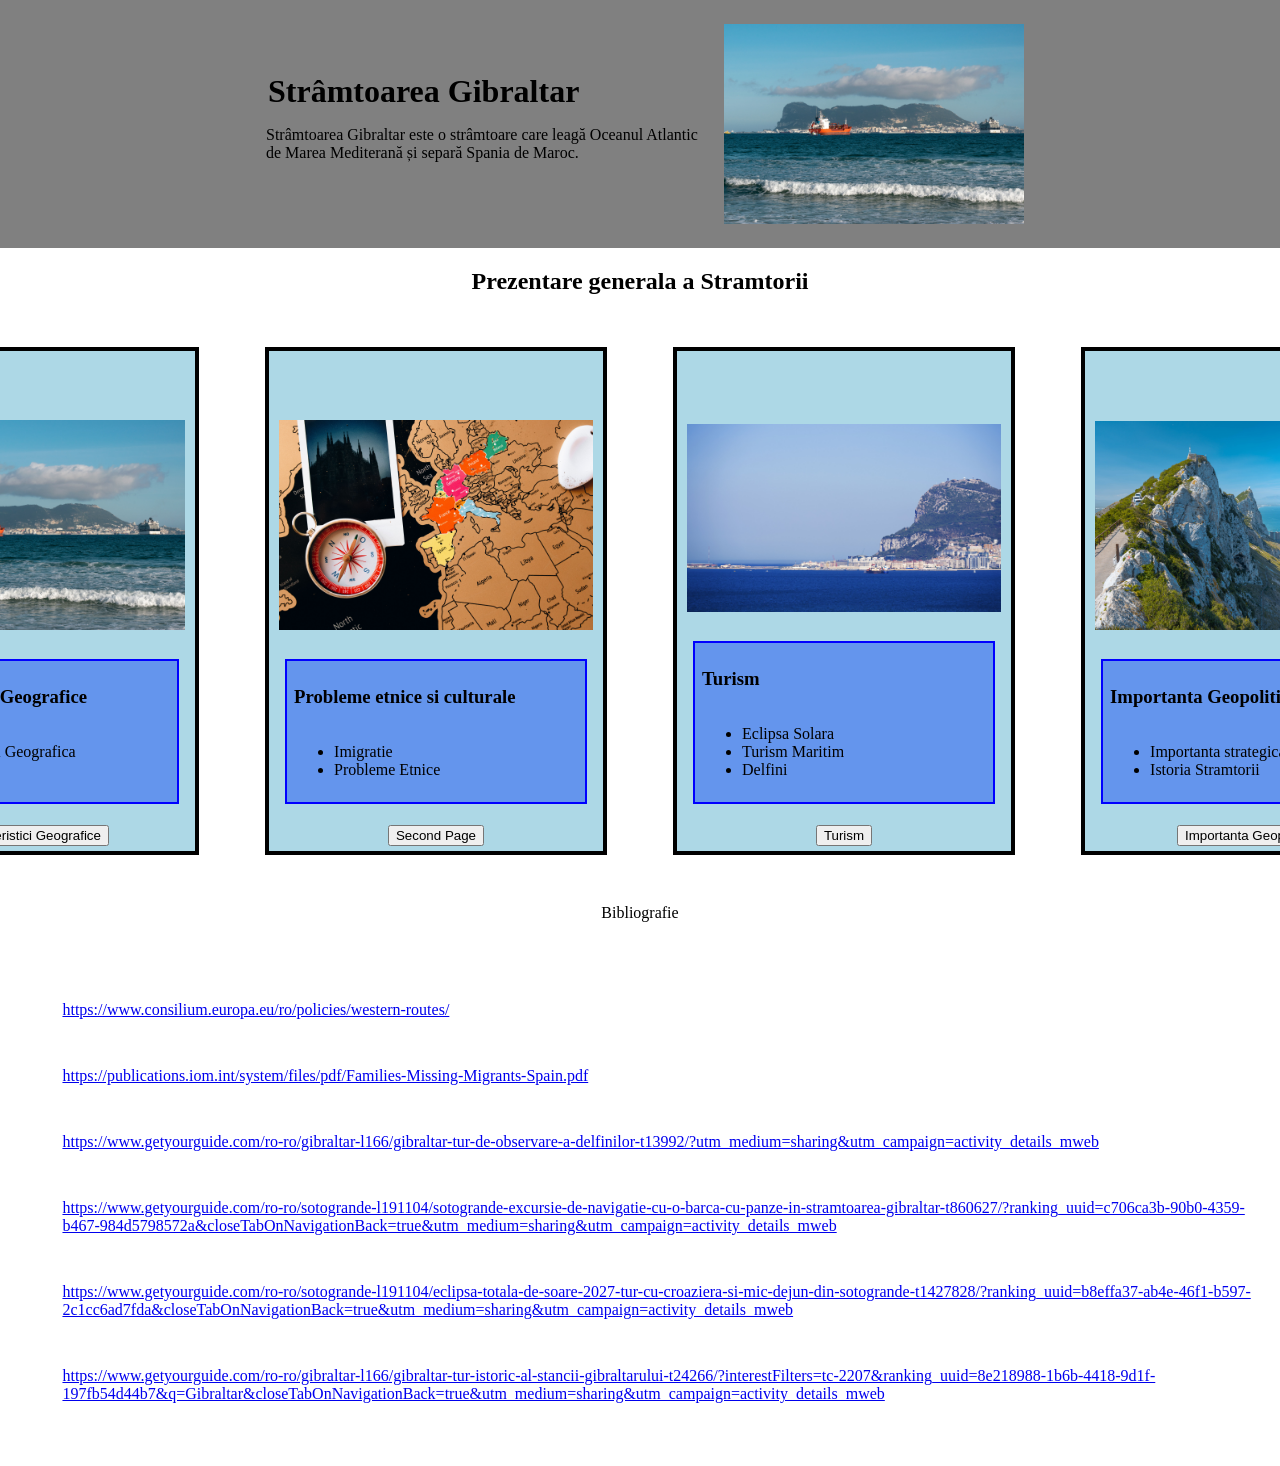
<file: index.html>
<!DOCTYPE html>
<html>
    <head>
        <title>Proiect Geografie</title>
        <link rel="stylesheet" href="./styles/main-style.css">
    </head>
    <body>
        <div class="header">
            <div class="title">
                <h1>Strâmtoarea Gibraltar</h1>
                <p>Strâmtoarea Gibraltar este o strâmtoare care leagă Oceanul Atlantic de Marea Mediterană și separă Spania de Maroc.</p>
            </div>
        <div class="title-img">
            <img src="./images/marea.jpg">
        </div>
        </div>

        <section class="info-section">
            <h2>Prezentare generala a Stramtorii</h2>
            <div class="info-container">
                <div class="info">
                    <div class="info-img">
                        <img src="images/marea.jpg">
                    </div>
                    <div class="info-text">
                        <h3>Caracteristici Geografice</h3>
                        <ul>
                            <li>Localizarea Geografica</li>
                            <li>Climat</li>
                        </ul>
                    </div>
                    <div class="info-button">
                        <a href="./pages/1.html"><button>Caracteristici Geografice</button></a>
                    </div>
                </div>
                <div class="info">
                    <div class="info-img">
                        <img src="images/spain.jpg">
                    </div>
                    <div class="info-text">
                        <h3>Probleme etnice si culturale</h3>
                        <ul>
                            <li>Imigratie</li>
                            <li>Probleme Etnice</li>
                        </ul>
                    </div>
                    <div class="info-button">
                        <a href="./pages/2.html"><button>Second Page</button></a>
                    </div>
                </div>
                <div class="info">
                    <div class="info-img">
                        <img src="images/c.jpg">
                    </div>
                    <div class="info-text">
                        <h3>Turism</h3>
                        <ul>
                            <li>Eclipsa Solara</li>
                            <li>Turism Maritim</li>
                            <li>Delfini</li>
                        </ul>
                    </div>
                    <div class="info-button">
                        <a href="./pages/3.html"><button>Turism</button></a>
                    </div>
                </div>
                <div class="info">
                    <div class="info-img">
                        <img src="images/mount.jpg">
                    </div>
                    <div class="info-text">
                        <h3>Importanta Geopolitica</h3>
                        <ul>
                            <li>Importanta strategica</li>
                            <li>Istoria Stramtorii</li>
                        </ul>
                    </div>
                    <div class="info-button">
                        <a href="./pages/4.html"><button>Importanta Geopolitica</button></a>
                    </div>
                </div>
            </div>
        </section>
        <section class="bb-section">
            <p>Bibliografie</p>
            <div class="bb-info">
                <div class="bb">
                    <a href="https://www.consilium.europa.eu/ro/policies/western-routes/">https://www.consilium.europa.eu/ro/policies/western-routes/</a>
                </div>
                <div class="bb">
                    <a href="https://publications.iom.int/system/files/pdf/Families-Missing-Migrants-Spain.pdf">https://publications.iom.int/system/files/pdf/Families-Missing-Migrants-Spain.pdf</a>
                </div>
                <div class="bb">
                    <a href="https://www.getyourguide.com/ro-ro/gibraltar-l166/gibraltar-tur-de-observare-a-delfinilor-t13992/?utm_medium=sharing&utm_campaign=activity_details_mweb">https://www.getyourguide.com/ro-ro/gibraltar-l166/gibraltar-tur-de-observare-a-delfinilor-t13992/?utm_medium=sharing&utm_campaign=activity_details_mweb</a>
                </div>
                <div class="bb">
                    <a href="https://www.getyourguide.com/ro-ro/sotogrande-l191104/sotogrande-excursie-de-navigatie-cu-o-barca-cu-panze-in-stramtoarea-gibraltar-t860627/?ranking_uuid=c706ca3b-90b0-4359-b467-984d5798572a&closeTabOnNavigationBack=true&utm_medium=sharing&utm_campaign=activity_details_mweb">https://www.getyourguide.com/ro-ro/sotogrande-l191104/sotogrande-excursie-de-navigatie-cu-o-barca-cu-panze-in-stramtoarea-gibraltar-t860627/?ranking_uuid=c706ca3b-90b0-4359-b467-984d5798572a&closeTabOnNavigationBack=true&utm_medium=sharing&utm_campaign=activity_details_mweb</a>
                </div>
                <div class="bb">
                    <a href="https://www.getyourguide.com/ro-ro/sotogrande-l191104/eclipsa-totala-de-soare-2027-tur-cu-croaziera-si-mic-dejun-din-sotogrande-t1427828/?ranking_uuid=b8effa37-ab4e-46f1-b597-2c1cc6ad7fda&closeTabOnNavigationBack=true&utm_medium=sharing&utm_campaign=activity_details_mweb">https://www.getyourguide.com/ro-ro/sotogrande-l191104/eclipsa-totala-de-soare-2027-tur-cu-croaziera-si-mic-dejun-din-sotogrande-t1427828/?ranking_uuid=b8effa37-ab4e-46f1-b597-2c1cc6ad7fda&closeTabOnNavigationBack=true&utm_medium=sharing&utm_campaign=activity_details_mweb</a>
                </div>
                <div class="bb">
                    <a href="https://www.getyourguide.com/ro-ro/gibraltar-l166/gibraltar-tur-istoric-al-stancii-gibraltarului-t24266/?interestFilters=tc-2207&ranking_uuid=8e218988-1b6b-4418-9d1f-197fb54d44b7&q=Gibraltar&closeTabOnNavigationBack=true&utm_medium=sharing&utm_campaign=activity_details_mweb">https://www.getyourguide.com/ro-ro/gibraltar-l166/gibraltar-tur-istoric-al-stancii-gibraltarului-t24266/?interestFilters=tc-2207&ranking_uuid=8e218988-1b6b-4418-9d1f-197fb54d44b7&q=Gibraltar&closeTabOnNavigationBack=true&utm_medium=sharing&utm_campaign=activity_details_mweb</a>
                </div>
            </div>
        </section>
    </body>
</html>
</file>
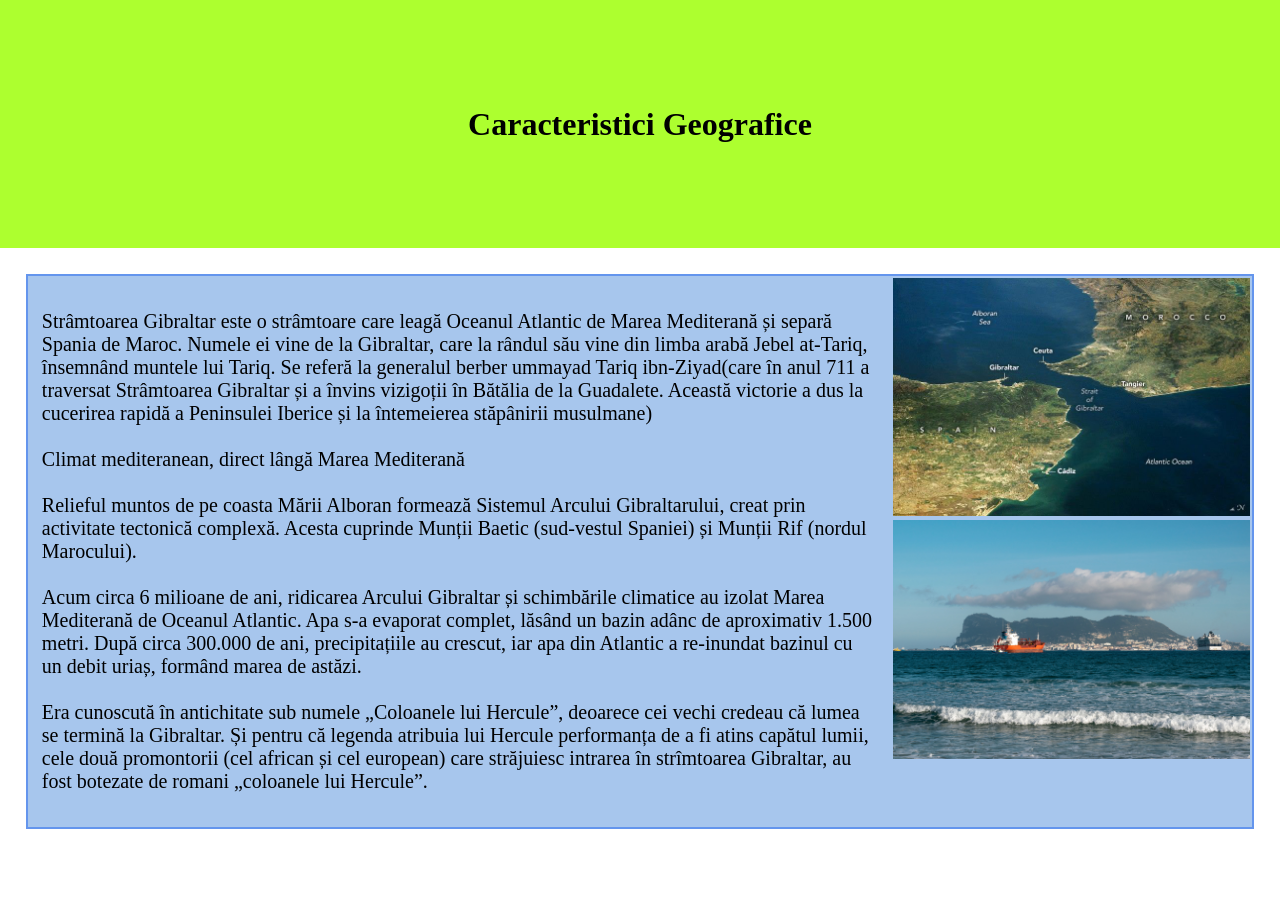
<file: pages/1.html>
<!DOCTYPE html>
<html>
    <head>
        <title>Caracteristici Geografice</title>
        <link rel="stylesheet" href="../styles/second-style.css">
    </head>
    <body>
        <div class="header1">
            <div class="title">
                <h1>Caracteristici Geografice</h1>
            </div>
        </div>
        <section class="content">
            <div class="text">
                <p>
                Strâmtoarea Gibraltar este o strâmtoare care leagă Oceanul Atlantic de Marea Mediterană și separă Spania de Maroc. Numele ei vine de la Gibraltar, care la rândul său vine din limba arabă Jebel at-Tariq, însemnând muntele lui Tariq. Se referă la generalul berber ummayad Tariq ibn-Ziyad(care în anul 711 a traversat Strâmtoarea Gibraltar și a învins vizigoții în Bătălia de la Guadalete. Această victorie a dus la cucerirea rapidă a Peninsulei Iberice și la întemeierea stăpânirii musulmane)
                <br>
                <br>
                Climat mediteranean, direct lângă Marea Mediterană
                <br>
                <br>
                Relieful muntos de pe coasta Mării Alboran formează Sistemul Arcului Gibraltarului, creat prin activitate tectonică complexă. Acesta cuprinde Munții Baetic (sud-vestul Spaniei) și Munții Rif (nordul Marocului).
                <br>
                <br>
                Acum circa 6 milioane de ani, ridicarea Arcului Gibraltar și schimbările climatice au izolat Marea Mediterană de Oceanul Atlantic. Apa s-a evaporat complet, lăsând un bazin adânc de aproximativ 1.500 metri. După circa 300.000 de ani, precipitațiile au crescut, iar apa din Atlantic a re-inundat bazinul cu un debit uriaș, formând marea de astăzi.
                <br>
                <br>
                Era cunoscută în antichitate sub numele „Coloanele lui Hercule”, deoarece cei vechi credeau că lumea se termină la Gibraltar. Și pentru că legenda atribuia lui Hercule performanța de a fi atins capătul lumii, cele două promontorii (cel african și cel european) care străjuiesc intrarea în strîmtoarea Gibraltar, au fost botezate de romani „coloanele lui Hercule”.
                </p>
            </div>
            <div class="pics">
                <img src="../images/str.png">
                <img src="../images/marea.jpg">
            </div>
        </section>
    </body>
</html>
</file>
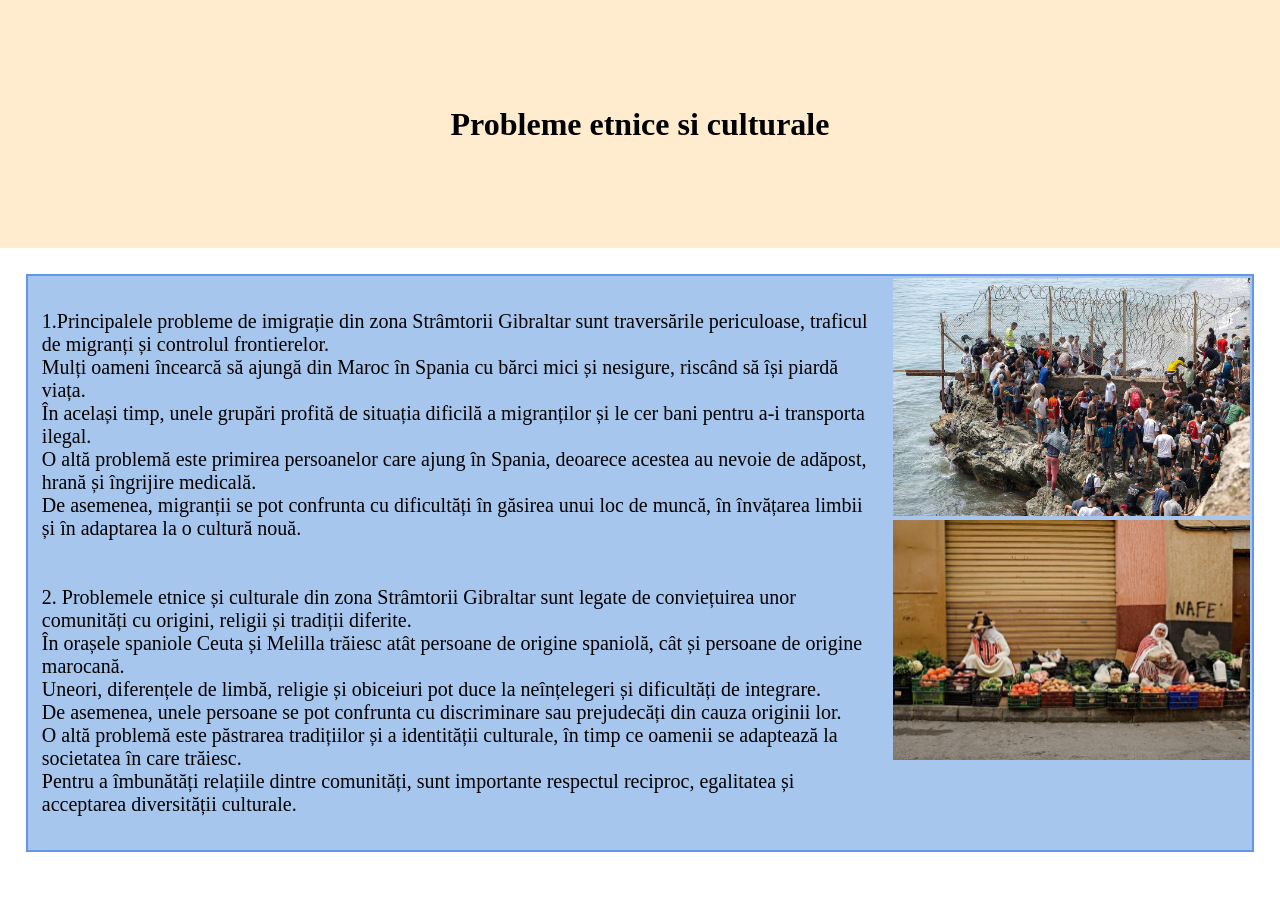
<file: pages/2.html>
<!DOCTYPE html>
<html>
    <head>
        <title>Probleme etnice si culturale</title>
        <link rel="stylesheet" href="../styles/second-style.css">
    </head>
    <body>
        <div class="header2">
            <div class="title">
                <h1>Probleme etnice si culturale</h1>
            </div>
        </div>
        <section class="content">
            <div class="text">
                <p>
                    1.Principalele probleme de imigrație din zona Strâmtorii Gibraltar sunt traversările periculoase, traficul de migranți și controlul frontierelor.
                    <br>
                    Mulți oameni încearcă să ajungă din Maroc în Spania cu bărci mici și nesigure, riscând să își piardă viața.
                    <br>
                    În același timp, unele grupări profită de situația dificilă a migranților și le cer bani pentru a-i transporta ilegal.
                    <br>
                    O altă problemă este primirea persoanelor care ajung în Spania, deoarece acestea au nevoie de adăpost, hrană și îngrijire medicală.
                    <br>
                    De asemenea, migranții se pot confrunta cu dificultăți în găsirea unui loc de muncă, în învățarea limbii și în adaptarea la o cultură nouă.
                    <br>
                    <br>
                    <br>
                    2. Problemele etnice și culturale din zona Strâmtorii Gibraltar sunt legate de conviețuirea unor comunități cu origini, religii și tradiții diferite.
                    <br>
                    În orașele spaniole Ceuta și Melilla trăiesc atât persoane de origine spaniolă, cât și persoane de origine marocană.
                    <br>
                    Uneori, diferențele de limbă, religie și obiceiuri pot duce la neînțelegeri și dificultăți de integrare.
                    <br>
                    De asemenea, unele persoane se pot confrunta cu discriminare sau prejudecăți din cauza originii lor.
                    <br>
                    O altă problemă este păstrarea tradițiilor și a identității culturale, în timp ce oamenii se adaptează la societatea în care trăiesc.
                    <br>
                    Pentru a îmbunătăți relațiile dintre comunități, sunt importante respectul reciproc, egalitatea și acceptarea diversității culturale.
                    <br>
                </p>
            </div>
            <div class="pics">
                <img src="../images/gard.jpeg">
                <img src="../images/imigrants.jpeg">
            </div>
        </section>
    </body>
</html>
</file>
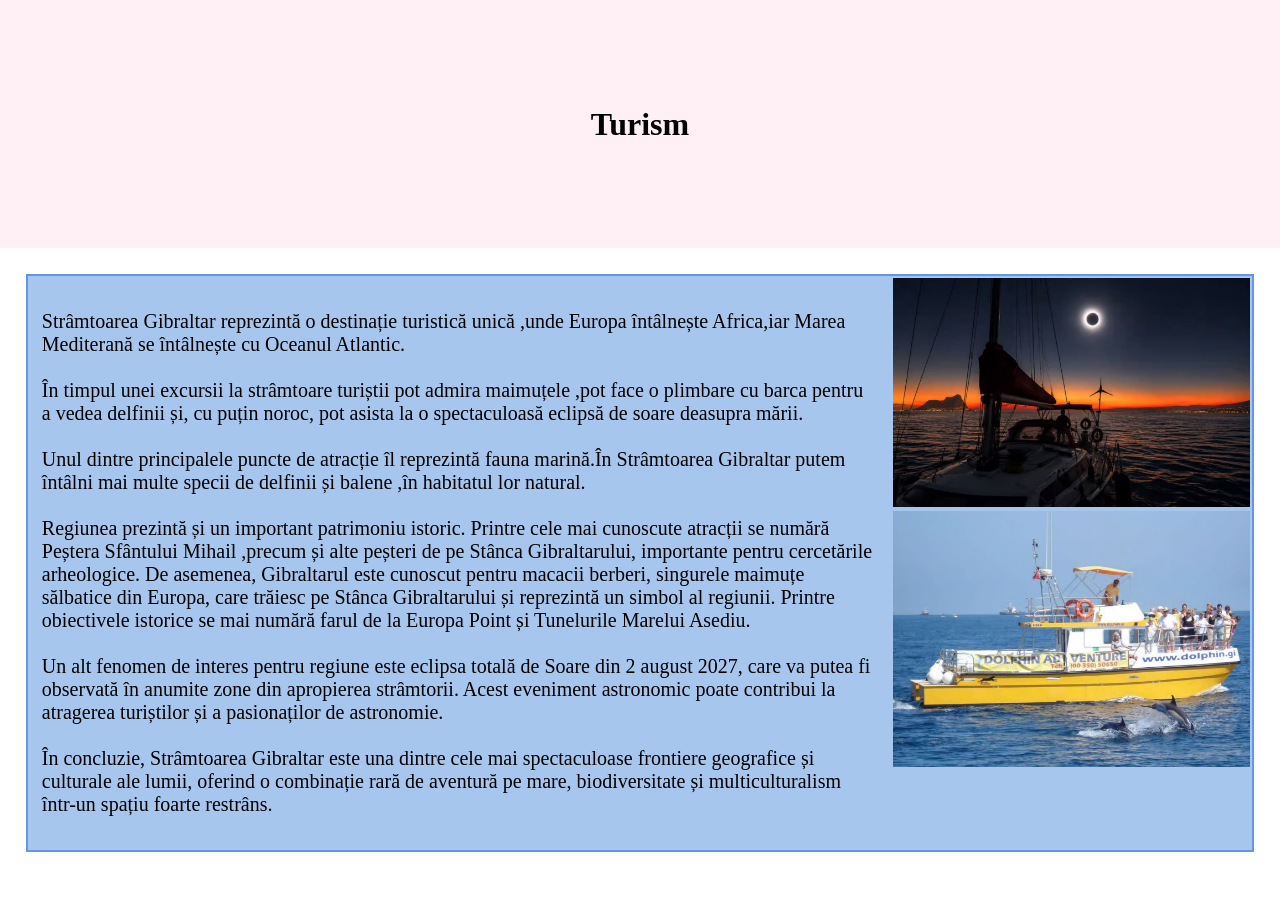
<file: pages/3.html>
<!DOCTYPE html>
<html>
    <head>
        <title>turism</title>
        <link rel="stylesheet" href="../styles/second-style.css">
    </head>
    <body>
        <div class="header3">
            <div class="title">
                <h1>Turism</h1>
            </div>
        </div>
        <section class="content">
            <div class="text">
                <p>
                    Strâmtoarea Gibraltar reprezintă o destinație turistică unică ,unde Europa întâlnește Africa,iar Marea Mediterană se întâlnește cu Oceanul Atlantic.
                    <br>
                    <br>
                    În timpul unei excursii la strâmtoare turiștii pot admira maimuțele ,pot face o plimbare cu barca pentru a vedea delfinii și, cu puțin noroc, pot asista la o spectaculoasă eclipsă de soare deasupra mării.
                    <br>
                    <br>
                    Unul dintre principalele puncte de atracție îl reprezintă fauna marină.În Strâmtoarea Gibraltar putem întâlni mai multe specii de delfinii și balene ,în habitatul lor natural.
                    <br>
                    <br>
                    Regiunea prezintă și un important patrimoniu istoric. Printre cele mai cunoscute atracții se numără Peștera Sfântului Mihail ,precum și alte peșteri de pe Stânca Gibraltarului, importante pentru cercetările arheologice. De asemenea, Gibraltarul este cunoscut pentru macacii berberi, singurele maimuțe sălbatice din Europa, care trăiesc pe Stânca Gibraltarului și reprezintă un simbol al regiunii. Printre obiectivele istorice se mai numără farul de la Europa Point și Tunelurile Marelui Asediu.
                    <br>
                    <br>
                    Un alt fenomen de interes pentru regiune este eclipsa totală de Soare din 2 august 2027, care va putea fi observată în anumite zone din apropierea strâmtorii. Acest eveniment astronomic poate contribui la atragerea turiștilor și a pasionaților de astronomie.
                    <br>
                    <br>
                    În concluzie, Strâmtoarea Gibraltar este una dintre cele mai spectaculoase frontiere geografice și culturale ale lumii, oferind o combinație rară de aventură pe mare, biodiversitate și multiculturalism într-un spațiu foarte restrâns.
                </p>
            </div>
            <div class="pics">
                <img src="../images/eclipsa.jpeg">
                <img src="../images/boat.jpeg">
            </div>
        </section>
    </body>
</html>
</file>
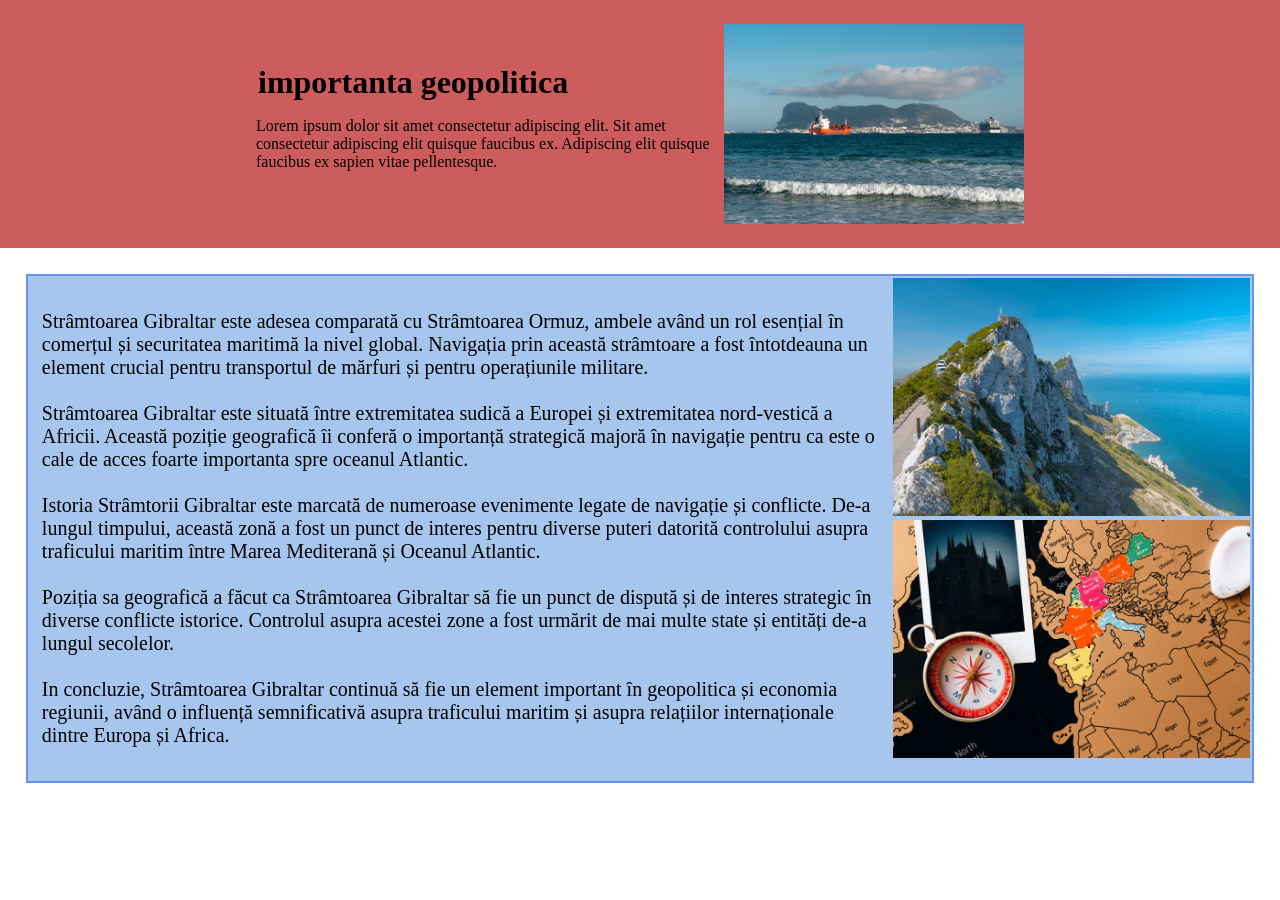
<file: pages/4.html>
<!DOCTYPE html>
<html>
    <head>
        <title>importanta geopolitica</title>
        <link rel="stylesheet" href="../styles/second-style.css">
    </head>
    <body>
        <div class="header4">
            <div class="title">
                <h1>importanta geopolitica</h1>
                <p>Lorem ipsum dolor sit amet consectetur adipiscing elit. Sit amet consectetur adipiscing elit quisque faucibus ex. Adipiscing elit quisque faucibus ex sapien vitae pellentesque.</p>
            </div>
            <div class="title-img">
                <img src="../images/marea.jpg">
            </div>
        </div>
        <section class="content">
            <div class="text">
                <p>
                    Strâmtoarea Gibraltar este adesea comparată cu Strâmtoarea Ormuz, ambele având un rol esențial în comerțul și securitatea maritimă la nivel global. Navigația prin această strâmtoare a fost întotdeauna un element crucial pentru transportul de mărfuri și pentru operațiunile militare.
                    <br>
                    <br>
                    Strâmtoarea Gibraltar este situată între extremitatea sudică a Europei și extremitatea nord-vestică a Africii. Această poziție geografică îi conferă o importanță strategică majoră în navigație pentru ca este o cale de acces foarte importanta spre oceanul Atlantic.
                    <br>
                    <br>
                    Istoria Strâmtorii Gibraltar este marcată de numeroase evenimente legate de navigație și conflicte. De-a lungul timpului, această zonă a fost un punct de interes pentru diverse puteri datorită controlului asupra traficului maritim între Marea Mediterană și Oceanul Atlantic.
                    <br>
                    <br>
                    Poziția sa geografică a făcut ca Strâmtoarea Gibraltar să fie un punct de dispută și de interes strategic în diverse conflicte istorice. Controlul asupra acestei zone a fost urmărit de mai multe state și entități de-a lungul secolelor.
                    <br>
                    <br>
                    In concluzie, Strâmtoarea Gibraltar continuă să fie un element important în geopolitica și economia regiunii, având o influență semnificativă asupra traficului maritim și asupra relațiilor internaționale dintre Europa și Africa.
                </p>
            </div>
            <div class="pics">
                <img src="../images/mount.jpg">
                <img src="../images/spain.jpg">
            </div>
        </section>
    </body>
</html>
</file>
<file: styles/main-style.css>
body {
    font-family: Roboto;
    display: flex;
    flex-direction: column;
    margin: 0;
}

.header {
    display: flex;
    background: grey;
    padding-top: 24px;
    padding-bottom: 24px;
    padding-left: 20%;
    padding-right: 20%;
    height: 200px;
    width: auto;
    align-items: center;
    justify-content: space-around;
}

.header .title {
    width: auto;
    size: 40px;
    padding: 10px;
}

h1 {
    margin: 2px;
}

.title-img {
    height: 100%;
}


.title-img img {
    height: 100%;
    width: auto;
    object-fit: contain;
}

.info-section {
    display: flex;
    flex: 1;
    flex-direction: column;
    align-items: center;
}

.info-container {
    display: flex;
    height: auto;
    padding-left: 45%;
    padding-right: 45%;
    justify-content: space-evenly;

}

.info {
    height: 500px;
    width: 400px;
    border: 4px solid black;
    margin: 2%;
    background-color: lightblue;
    flex-direction: column;
    display: flex;
    justify-content: flex-end;
}


.info-img {
    margin: 10px;
    width: auto;
    height: auto;
}

.info-img img{
    width: 100%;
    height: 100%;
    object-fit: contain;
}

.info-button {
    color: white;
    border: none;
    margin: 0%;
    border-radius: 5px;
    cursor: pointer;
    align-self: center;
    margin: 5px;
}

.info-text {
    margin: 5%;
    padding: 2%;
    background-color: cornflowerblue;
    display: flex;
    border: 2px solid blue;
    flex-direction: column;
}

.info-text p {
    margin: 0%;
}

.bb-section{
    display: flex;
    flex: 1;
    flex-direction: column;
    align-items: center;
}

.bb-info {
    margin: 3%;
    display: flex;
    height: auto;
    flex-direction: column;
}

.bb {
    margin: 0%;
    width: 100%;
    padding: 2%;
}
</file>
<file: styles/second-style.css>
body {
    font-family: Roboto;
    display: flex;
    flex-direction: column;
    margin: 0;
}

.header1 {
    display: flex;
    background: greenyellow;
    padding-top: 24px;
    padding-bottom: 24px;
    padding-left: 20%;
    padding-right: 20%;
    height: 200px;
    width: auto;
    align-items: center;
    justify-content: space-around;
}

.header2 {
    display: flex;
    background: blanchedalmond;
    padding-top: 24px;
    padding-bottom: 24px;
    padding-left: 20%;
    padding-right: 20%;
    height: 200px;
    width: auto;
    align-items: center;
    justify-content: space-around;
}

.header3 {
    display: flex;
    background: lavenderblush;
    padding-top: 24px;
    padding-bottom: 24px;
    padding-left: 20%;
    padding-right: 20%;
    height: 200px;
    width: auto;
    align-items: center;
    justify-content: space-around;
}

.header4 {
    display: flex;
    background: indianred;
    padding-top: 24px;
    padding-bottom: 24px;
    padding-left: 20%;
    padding-right: 20%;
    height: 200px;
    width: auto;
    align-items: center;
    justify-content: space-around;
}

.header .title {
    width: auto;
    size: 40px;
    padding: 10px;
}

h1 {
    margin: 2px;
}

.title-img {
    height: 100%;
}


.title-img img {
    height: 100%;
    width: auto;
    object-fit: contain;
}

.content {
    display: flex;
    height: auto;
    margin: 2vw;
    border: 2px solid cornflowerblue;
    background: #A7C6ED;
}

.text {
    width: 70%;
    margin: 2px;
    height: auto;
    padding: 1%;
}

.text p{
    font-size: 20px;
}

.pics {
    width: 30%;
    margin: 2px;
    height: auto;
}

.pics img {
    height: auto;
    width: 100%;
    object-fit: contain;
}
</file>
